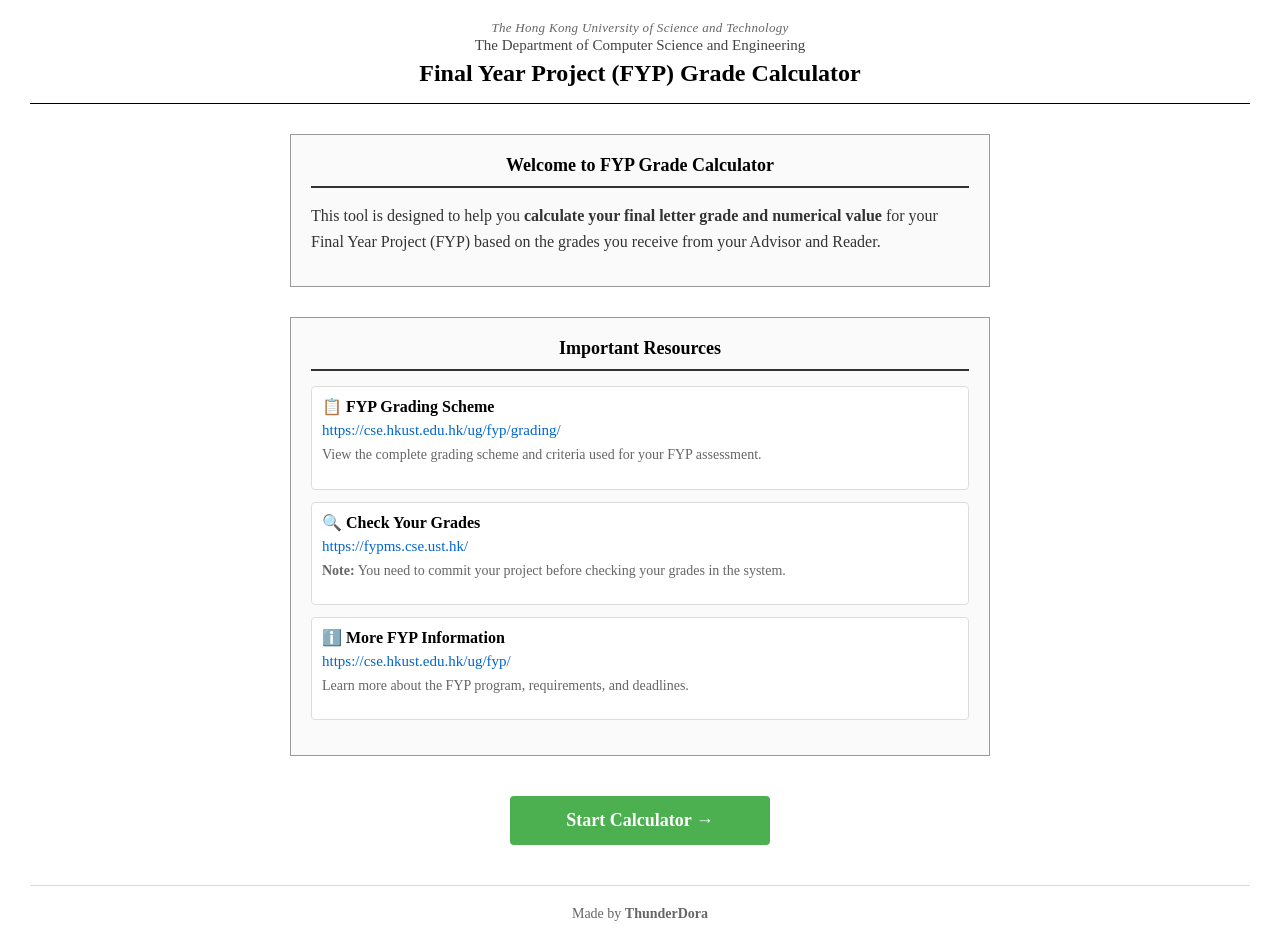
<file: index.html>
<!DOCTYPE html>
<html lang="en">
<head>
  <meta charset="UTF-8" />
  <meta name="viewport" content="width=device-width, initial-scale=1.0" />
  <title>HKUST CSE FYP Grade Calculator</title>
  <meta name="description" content="Calculate your HKUST CSE Final Year Project grade. Import FYPMS score page content, estimate final score and letter grade instantly." />
  <meta name="robots" content="index, follow" />
  <link rel="canonical" href="https://thunderdoraemonbolt.github.io/HKUST-CSE-FYP-Grade-Calculator/" />

  <meta property="og:type" content="website" />
  <meta property="og:title" content="HKUST CSE FYP Grade Calculator" />
  <meta property="og:description" content="Estimate your HKUST CSE FYP final score and letter grade from Advisor and Reader assessments." />
  <meta property="og:url" content="https://thunderdoraemonbolt.github.io/HKUST-CSE-FYP-Grade-Calculator/" />
  <meta property="og:site_name" content="HKUST CSE FYP Grade Calculator" />

  <meta name="twitter:card" content="summary" />
  <meta name="twitter:title" content="HKUST CSE FYP Grade Calculator" />
  <meta name="twitter:description" content="Estimate your HKUST CSE FYP final score and letter grade from Advisor and Reader assessments." />

  <script type="application/ld+json">
    {
      "@context": "https://schema.org",
      "@type": "WebApplication",
      "name": "HKUST CSE FYP Grade Calculator",
      "url": "https://thunderdoraemonbolt.github.io/HKUST-CSE-FYP-Grade-Calculator/",
      "applicationCategory": "EducationalApplication",
      "operatingSystem": "Any",
      "description": "Web calculator for estimating HKUST CSE Final Year Project scores and letter grades.",
      "author": {
        "@type": "Person",
        "name": "ThunderDora"
      }
    }
  </script>
  <link rel="stylesheet" href="assets/css/base.css" />
  <link rel="stylesheet" href="assets/css/tables.css" />
  <link rel="stylesheet" href="assets/css/import.css" />
  <link rel="stylesheet" href="assets/css/menu.css" />
  <link rel="stylesheet" href="assets/css/calculator.css" />
</head>
<body>

<h1 class="hkust">The Hong Kong University of Science and Technology</h1>
<h1 class="dept">The Department of Computer Science and Engineering</h1>
<h2 class="subtitle">Final Year Project (FYP) Grade Calculator</h2>
<hr />

<!-- Menu Page -->
<div id="menuPage">
  <div class="menu-section">
    <h2>Welcome to FYP Grade Calculator</h2>
    <p>This tool is designed to help you <strong>calculate your final letter grade and numerical value</strong> for your Final Year Project (FYP) based on the grades you receive from your Advisor and Reader.</p>
  </div>

  <div class="menu-section">
    <h2>Important Resources</h2>
    <ul class="menu-links">
      <li>
        <span class="link-label">📋 FYP Grading Scheme</span>
        <a href="https://cse.hkust.edu.hk/ug/fyp/grading/" target="_blank">
          https://cse.hkust.edu.hk/ug/fyp/grading/
        </a>
        <p style="font-size: 14px; color: #666; margin-top: 5px;">View the complete grading scheme and criteria used for your FYP assessment.</p>
      </li>
      <li>
        <span class="link-label">🔍 Check Your Grades</span>
        <a href="https://fypms.cse.ust.hk/" target="_blank">
          https://fypms.cse.ust.hk/
        </a>
        <p style="font-size: 14px; color: #666; margin-top: 5px;"><strong>Note:</strong> You need to commit your project before checking your grades in the system.</p>
      </li>
      <li>
        <span class="link-label">ℹ️ More FYP Information</span>
        <a href="https://cse.hkust.edu.hk/ug/fyp/" target="_blank">
          https://cse.hkust.edu.hk/ug/fyp/
        </a>
        <p style="font-size: 14px; color: #666; margin-top: 5px;">Learn more about the FYP program, requirements, and deadlines.</p>
      </li>
    </ul>
  </div>

  <div class="start-button-container">
    <button id="startBtn" onclick="goToCalculator()">Start Calculator →</button>
  </div>
</div>

<!-- Calculator Page -->
<div id="calculatorPage">
<div class="layout">

  <!-- LEFT: grade scale reference -->
  <div class="left-panel">
    <div class="scale-box">
      <h3>Grade Scale Reference</h3>
      <table class="scale-table" id="scaleTable">
        <thead>
          <tr>
            <th>Grade</th>
            <th>Points</th>
            <th>Score Range</th>
          </tr>
        </thead>
        <tbody>
          <tr id="sr-Ap"><td>A+</td><td>4.30</td><td>≥ 4.15</td></tr>
          <tr id="sr-A" ><td>A</td> <td>4.00</td><td>3.85 – 4.14</td></tr>
          <tr id="sr-Am"><td>A-</td><td>3.70</td><td>3.50 – 3.84</td></tr>
          <tr id="sr-Bp"><td>B+</td><td>3.30</td><td>3.15 – 3.49</td></tr>
          <tr id="sr-B" ><td>B</td> <td>3.00</td><td>2.85 – 3.14</td></tr>
          <tr id="sr-Bm"><td>B-</td><td>2.70</td><td>2.50 – 2.84</td></tr>
          <tr id="sr-Cp"><td>C+</td><td>2.30</td><td>2.15 – 2.49</td></tr>
          <tr id="sr-C" ><td>C</td> <td>2.00</td><td>1.85 – 2.14</td></tr>
          <tr id="sr-Cm"><td>C-</td><td>1.70</td><td>1.35 – 1.84</td></tr>
          <tr id="sr-D" ><td>D</td> <td>1.00</td><td>0.50 – 1.34</td></tr>
          <tr id="sr-F" ><td>F</td> <td>0.00</td><td>0.00 – 0.49</td></tr>
        </tbody>
      </table>
      <p style="font-size:13px;color:#555;margin-top:8px;">
        Step 1: Letter grades → points<br>
        Step 2: Weighted sum computed<br>
        Step 3: 4-decimal score → threshold-based letter grade<br>
        Example: 3.4999 remains B+
      </p>
    </div>

    <div class="scale-box">
      <h3>Weight Summary</h3>
      <table class="scale-table">
        <thead><tr><th>Role</th><th>Final Weight</th></tr></thead>
        <tbody>
          <tr><td>Advisor</td><td>60%</td></tr>
          <tr><td>Reader</td><td>40%</td></tr>
        </tbody>
      </table>
    </div>
  </div>

  <!-- RIGHT: input form -->
  <div class="right-panel">

    <div class="paste-box">
      <h3>Quick Import from FYPMS</h3>
      <p>Copy your score page from <a href="https://fypms.cse.ust.hk/XXXX/mainmenu.php?page=stu_showscore" target="_blank">https://fypms.cse.ust.hk/<strong>XXXX</strong>/mainmenu.php?page=stu_showscore</a> (replace <strong>XXXX</strong> with your FYP year, e.g. <strong>2025</strong>), then paste the full page content below. The calculator will parse rows, fill grades, and calculate automatically when possible.</p>
      <textarea id="fypPasteInput" placeholder="Paste copied FYPMS score page content here..."></textarea>
      <div class="paste-actions">
        <button id="parseBtn" onclick="parsePastedGrades()">Auto Fill + Calculate</button>
        <button type="button" onclick="clearPastedContent()">Clear Pasted Text</button>
      </div>
      <div id="parseStatus" class="parse-status"></div>
    </div>

    <!-- Advisor -->
    <p class="ratio-note">Advisor Assessment — contributes <strong>60%</strong> to final score</p>
    <div class="section-title">Advisor Grading</div>
    <table class="grade-table">
      <thead>
        <tr>
          <th style="text-align:left;">Component / Criterion</th>
          <th>Weight</th>
          <th>Grade</th>
          <th>Points</th>
        </tr>
      </thead>
      <tbody id="adv_tbody"></tbody>
    </table>

    <!-- Reader -->
    <p class="ratio-note">Reader Assessment — contributes <strong>40%</strong> to final score</p>
    <div class="section-title">Reader Grading</div>
    <table class="grade-table">
      <thead>
        <tr>
          <th style="text-align:left;">Component / Criterion</th>
          <th>Weight</th>
          <th>Grade</th>
          <th>Points</th>
        </tr>
      </thead>
      <tbody id="read_tbody"></tbody>
    </table>

    <div class="btn-row">
      <button id="calcBtn" onclick="calculate()">Calculate Grade</button>
      &nbsp;
      <button onclick="resetAll()" style="padding:8px 24px;font-size:16px;font-family:inherit;cursor:pointer;background:#fff;border:1px solid #555;">Reset</button>
    </div>
  </div><!-- /right-panel -->
</div><!-- /layout -->
</div><!-- /calculatorPage -->

<!-- Final Grade Page -->
<div id="resultsPage">
  <div class="result-section final-result">
    <div class="final-box">
      <div class="score-line" id="final_score_line"></div>
      <div class="grade-big" id="final_grade_big"></div>
      <div style="font-size:14px;color:#555;" id="final_range_line"></div>
    </div>
    <div class="result-nav-buttons">
      <button id="backBtn" onclick="goToMenu()">← Back to Menu</button>
      <button onclick="backToCalculator()" style="padding:8px 25px;font-size:16px;font-family:inherit;cursor:pointer;background:#fff;border:1px solid #555;margin:0 5px;">Calculate Again</button>
    </div>
  </div>
</div><!-- /resultsPage -->

<script src="assets/js/config.js" defer></script>
<script src="assets/js/utils.js" defer></script>
<script src="assets/js/core.js" defer></script>
<script src="assets/js/parser.js" defer></script>
<script src="assets/js/app.js" defer></script>

<footer>
  Made by <strong>ThunderDora</strong>
</footer>

</body>
</html>
</file>
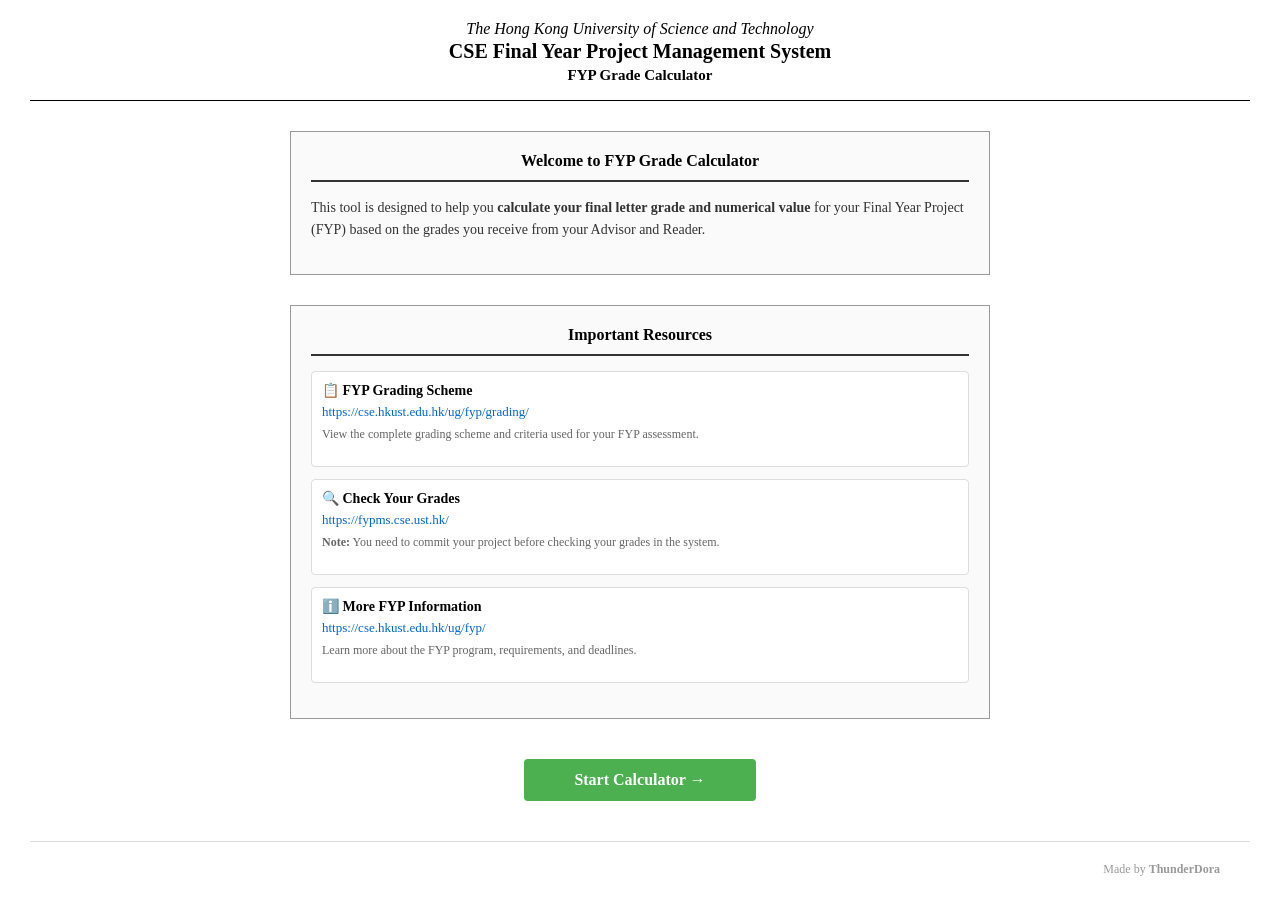
<file: fyp_grade_calculator.html>
<!DOCTYPE html>
<html lang="en">
<head>
  <meta charset="UTF-8" />
  <meta name="viewport" content="width=device-width, initial-scale=1.0" />
  <title>CSE FYP Grade Calculator</title>
  <style>
    * { box-sizing: border-box; margin: 0; padding: 0; }

    body {
      font-family: "Times New Roman", Times, serif;
      font-size: 14px;
      background: #fff;
      color: #000;
      padding: 20px 30px;
    }

    h1 {
      text-align: center;
      font-size: 20px;
      font-weight: bold;
      margin-bottom: 4px;
    }

    h2.subtitle {
      text-align: center;
      font-size: 15px;
      font-weight: bold;
      margin-bottom: 16px;
    }

    hr { border: none; border-top: 1px solid #000; margin-bottom: 20px; }

    /* ── two-column layout ── */
    .layout {
      display: flex;
      gap: 30px;
      align-items: flex-start;
    }

    .left-panel  { flex: 0 0 260px; }
    .right-panel { flex: 1; }

    /* ── grade scale reference ── */
    .scale-box {
      border: 1px solid #999;
      padding: 10px 14px;
      margin-bottom: 18px;
    }

    .scale-box h3 {
      font-size: 13px;
      font-weight: bold;
      margin-bottom: 8px;
      text-align: center;
      border-bottom: 1px solid #ccc;
      padding-bottom: 4px;
    }

    .scale-table {
      width: 100%;
      border-collapse: collapse;
      font-size: 13px;
    }

    .scale-table th {
      background: #e8e8e8;
      padding: 3px 6px;
      border: 1px solid #aaa;
      text-align: center;
    }

    .scale-table td {
      padding: 3px 6px;
      border: 1px solid #ccc;
      text-align: center;
    }

    .scale-table tr.highlight td { background: #fffbe6; font-weight: bold; }

    /* ── grading panels ── */
    .section-title {
      font-weight: bold;
      font-size: 14px;
      background: #d9d9d9;
      padding: 5px 10px;
      border: 1px solid #999;
      margin-bottom: 0;
    }

    .grade-table {
      width: 100%;
      border-collapse: collapse;
      margin-bottom: 16px;
      font-size: 13px;
    }

    .grade-table th {
      background: #efefef;
      padding: 5px 8px;
      border: 1px solid #aaa;
      text-align: center;
      font-size: 12px;
    }

    .grade-table td {
      padding: 4px 8px;
      border: 1px solid #ccc;
      vertical-align: middle;
    }

    .grade-table td:nth-child(2) { text-align: center; width: 60px; }
    .grade-table td:nth-child(3) { text-align: center; width: 110px; }
    .grade-table td:nth-child(4) { text-align: center; width: 100px; color: #555; }

    .grade-table select {
      width: 90px;
      padding: 2px 4px;
      font-size: 13px;
      font-family: inherit;
      border: 1px solid #aaa;
    }

    .total-row td {
      background: #f0f0f0;
      font-weight: bold;
      border-top: 2px solid #888;
    }

    /* ── ratio labels ── */
    .ratio-note {
      font-size: 12px;
      color: #444;
      margin-bottom: 4px;
      padding-left: 2px;
    }

    /* ── calculate button ── */
    .btn-row {
      text-align: center;
      margin: 12px 0 20px;
    }

    button#calcBtn {
      padding: 6px 28px;
      font-size: 14px;
      font-family: inherit;
      cursor: pointer;
      background: #fff;
      border: 1px solid #555;
    }

    button#calcBtn:hover { background: #e8e8e8; }

    /* ── results ── */
    #results { display: none; }

    .result-section {
      border: 1px solid #aaa;
      padding: 12px 16px;
      margin-bottom: 16px;
      font-size: 13px;
    }

    .result-section h3 {
      font-size: 14px;
      margin-bottom: 10px;
      border-bottom: 1px solid #ccc;
      padding-bottom: 4px;
    }

    .result-table {
      width: 100%;
      border-collapse: collapse;
      font-size: 13px;
    }

    .result-table th {
      background: #e4e4e4;
      padding: 4px 8px;
      border: 1px solid #aaa;
      text-align: center;
    }

    .result-table td {
      padding: 4px 8px;
      border: 1px solid #ccc;
    }

    .result-table td:nth-child(2),
    .result-table td:nth-child(3),
    .result-table td:nth-child(4) { text-align: center; }

    .result-table tr.total-row td {
      font-weight: bold;
      background: #f0f0f0;
      border-top: 2px solid #888;
    }

    .final-box {
      border: 2px solid #555;
      padding: 14px 20px;
      text-align: center;
      font-size: 15px;
      background: #fafafa;
    }

    .final-box .score-line { margin: 4px 0; }
    .final-box .grade-big  { font-size: 36px; font-weight: bold; margin: 8px 0; }

    .calc-row { margin: 4px 0; font-size: 13px; color: #333; }

    /* highlight matched grade range row */
    .scale-table tr.active-grade td {
      background: #c8e6c9 !important;
      font-weight: bold;
    }

    /* ── component header rows ── */
    .comp-row > td {
      background: #eaf0f8;
      border-top: 2px solid #7a9cc0;
      padding: 6px 8px;
    }

    .auto-note {
      display: block;
      font-size: 10px;
      font-weight: normal;
      color: #777;
      font-style: italic;
      margin-top: 2px;
    }

    .pending { color: #aaa; font-style: italic; }
    .calc-grade { font-size: 15px; color: #1a5c1a; font-weight: bold; }

    /* ── sub-criteria rows ── */
    .sub-row > td { background: #fff; vertical-align: middle; }

    .sub-cell {
      padding-left: 22px !important;
      font-size: 12px;
      color: #444;
      border-left: 3px solid #b0c8e0 !important;
      font-style: italic;
    }

    .sub-wt-cell { font-size: 11px; color: #666; font-weight: bold; text-align: center; }
    .tcenter { text-align: center; }

    /* ── HKUST header ── */
    h1.hkust {
      font-size: 16px;
      font-weight: normal;
      font-style: italic;
      text-align: center;
      margin-bottom: 2px;
    }

    /* ── Menu Page Styles ── */
    #menuPage {
      max-width: 700px;
      margin: 0 auto;
    }

    .menu-section {
      margin: 30px 0;
      padding: 20px;
      border: 1px solid #999;
      background: #fafafa;
    }

    .menu-section h2 {
      font-size: 16px;
      font-weight: bold;
      margin-bottom: 15px;
      text-align: center;
      border-bottom: 2px solid #333;
      padding-bottom: 10px;
    }

    .menu-section p {
      line-height: 1.6;
      font-size: 14px;
      margin-bottom: 12px;
      color: #333;
    }

    .menu-links {
      list-style-type: none;
      margin: 15px 0;
      padding: 0;
    }

    .menu-links li {
      margin: 12px 0;
      padding: 10px;
      background: white;
      border: 1px solid #ddd;
      border-radius: 4px;
    }

    .menu-links a {
      color: #0066cc;
      text-decoration: none;
      font-size: 13px;
      word-break: break-all;
    }

    .menu-links a:hover { text-decoration: underline; }

    .menu-links .link-label {
      display: block;
      font-weight: bold;
      font-size: 14px;
      color: #000;
      margin-bottom: 5px;
    }

    .start-button-container {
      text-align: center;
      margin-top: 40px;
      margin-bottom: 20px;
    }

    button#startBtn {
      padding: 12px 50px;
      font-size: 16px;
      font-weight: bold;
      font-family: inherit;
      cursor: pointer;
      background: #4CAF50;
      color: white;
      border: none;
      border-radius: 4px;
      transition: background 0.3s;
    }

    button#startBtn:hover { background: #45a049; }

    #calculatorPage { display: none; }

    /* ── Hide extended results, show only final grade ── */
    .result-section {
      display: none;
    }

    .result-section.final-result {
      display: block;
      border: 2px solid #555;
      padding: 20px;
      text-align: center;
      background: #fafafa;
      margin-top: 30px;
    }

    .result-section.final-result h3 {
      display: none;
    }

    /* Back button in results */
    .result-nav-buttons {
      text-align: center;
      margin-top: 20px;
    }

    button#backBtn {
      padding: 8px 25px;
      font-size: 14px;
      font-family: inherit;
      cursor: pointer;
      background: #fff;
      border: 1px solid #555;
      margin: 0 5px;
    }

    button#backBtn:hover { background: #e8e8e8; }

    /* ── Hide layout when results are shown ── */
    #calculatorPage.show-results .layout {
      display: none;
    }

    #calculatorPage.show-results #results {
      max-width: 900px;
      margin: 0 auto;
    }

    /* ── Footer ── */
    footer {
      text-align: right;
      padding: 20px 30px;
      font-size: 12px;
      color: #999;
      margin-top: 40px;
      border-top: 1px solid #ddd;
    }

    footer a {
      color: #999;
      text-decoration: none;
    }

    footer a:hover {
      color: #555;
      text-decoration: underline;
    }
  </style>
</head>
<body>

<h1 class="hkust">The Hong Kong University of Science and Technology</h1>
<h1>CSE Final Year Project Management System</h1>
<h2 class="subtitle">FYP Grade Calculator</h2>
<hr />

<!-- Menu Page -->
<div id="menuPage">
  <div class="menu-section">
    <h2>Welcome to FYP Grade Calculator</h2>
    <p>This tool is designed to help you <strong>calculate your final letter grade and numerical value</strong> for your Final Year Project (FYP) based on the grades you receive from your Advisor and Reader.</p>
  </div>

  <div class="menu-section">
    <h2>Important Resources</h2>
    <ul class="menu-links">
      <li>
        <span class="link-label">📋 FYP Grading Scheme</span>
        <a href="https://cse.hkust.edu.hk/ug/fyp/grading/" target="_blank">
          https://cse.hkust.edu.hk/ug/fyp/grading/
        </a>
        <p style="font-size: 12px; color: #666; margin-top: 5px;">View the complete grading scheme and criteria used for your FYP assessment.</p>
      </li>
      <li>
        <span class="link-label">🔍 Check Your Grades</span>
        <a href="https://fypms.cse.ust.hk/" target="_blank">
          https://fypms.cse.ust.hk/
        </a>
        <p style="font-size: 12px; color: #666; margin-top: 5px;"><strong>Note:</strong> You need to commit your project before checking your grades in the system.</p>
      </li>
      <li>
        <span class="link-label">ℹ️ More FYP Information</span>
        <a href="https://cse.hkust.edu.hk/ug/fyp/" target="_blank">
          https://cse.hkust.edu.hk/ug/fyp/
        </a>
        <p style="font-size: 12px; color: #666; margin-top: 5px;">Learn more about the FYP program, requirements, and deadlines.</p>
      </li>
    </ul>
  </div>

  <div class="start-button-container">
    <button id="startBtn" onclick="goToCalculator()">Start Calculator →</button>
  </div>
</div>

<!-- Calculator Page -->
<div id="calculatorPage">
<div class="layout">

  <!-- LEFT: grade scale reference -->
  <div class="left-panel">
    <div class="scale-box">
      <h3>Grade Scale Reference</h3>
      <table class="scale-table" id="scaleTable">
        <thead>
          <tr>
            <th>Grade</th>
            <th>Points</th>
            <th>Score Range</th>
          </tr>
        </thead>
        <tbody>
          <tr id="sr-Ap"><td>A+</td><td>4.30</td><td>≥ 4.15</td></tr>
          <tr id="sr-A" ><td>A</td> <td>4.00</td><td>3.85 – 4.14</td></tr>
          <tr id="sr-Am"><td>A-</td><td>3.70</td><td>3.50 – 3.84</td></tr>
          <tr id="sr-Bp"><td>B+</td><td>3.30</td><td>3.15 – 3.49</td></tr>
          <tr id="sr-B" ><td>B</td> <td>3.00</td><td>2.85 – 3.14</td></tr>
          <tr id="sr-Bm"><td>B-</td><td>2.70</td><td>2.50 – 2.84</td></tr>
          <tr id="sr-Cp"><td>C+</td><td>2.30</td><td>2.15 – 2.49</td></tr>
          <tr id="sr-C" ><td>C</td> <td>2.00</td><td>1.85 – 2.14</td></tr>
          <tr id="sr-Cm"><td>C-</td><td>1.70</td><td>1.50 – 1.84</td></tr>
          <tr id="sr-D" ><td>D</td> <td>1.00</td><td>1.00 – 1.49</td></tr>
          <tr id="sr-F" ><td>F</td> <td>0.00</td><td>0.00 – 0.99</td></tr>
        </tbody>
      </table>
      <p style="font-size:11px;color:#555;margin-top:8px;">
        Step 1: Letter grades → points<br>
        Step 2: Weighted sum computed<br>
        Step 3: Score → closest letter grade
      </p>
    </div>

    <div class="scale-box">
      <h3>Weight Summary</h3>
      <table class="scale-table">
        <thead><tr><th>Role</th><th>Final Weight</th></tr></thead>
        <tbody>
          <tr><td>Advisor</td><td>60%</td></tr>
          <tr><td>Reader</td><td>40%</td></tr>
        </tbody>
      </table>
    </div>
  </div>

  <!-- RIGHT: input form -->
  <div class="right-panel">

    <!-- Advisor -->
    <p class="ratio-note">Advisor Assessment — contributes <strong>60%</strong> to final score</p>
    <div class="section-title">Advisor Grading</div>
    <table class="grade-table">
      <thead>
        <tr>
          <th style="text-align:left;">Component / Criterion</th>
          <th>Weight</th>
          <th>Grade</th>
          <th>Points</th>
        </tr>
      </thead>
      <tbody id="adv_tbody"></tbody>
    </table>

    <!-- Reader -->
    <p class="ratio-note">Reader Assessment — contributes <strong>40%</strong> to final score</p>
    <div class="section-title">Reader Grading</div>
    <table class="grade-table">
      <thead>
        <tr>
          <th style="text-align:left;">Component / Criterion</th>
          <th>Weight</th>
          <th>Grade</th>
          <th>Points</th>
        </tr>
      </thead>
      <tbody id="read_tbody"></tbody>
    </table>

    <div class="btn-row">
      <button id="calcBtn" onclick="calculate()">Calculate Grade</button>
      &nbsp;
      <button onclick="resetAll()" style="padding:6px 20px;font-size:14px;font-family:inherit;cursor:pointer;background:#fff;border:1px solid #555;">Reset</button>
    </div>

    <!-- Results - Final Grade Only -->
    <div id="results">
      <div class="result-section final-result">
        <div class="final-box">
          <div class="score-line" id="final_score_line"></div>
          <div class="grade-big" id="final_grade_big"></div>
          <div style="font-size:12px;color:#555;" id="final_range_line"></div>
        </div>
        <div class="result-nav-buttons">
          <button id="backBtn" onclick="goToMenu()">← Back to Menu</button>
          <button onclick="resetAll()" style="padding:8px 25px;font-size:14px;font-family:inherit;cursor:pointer;background:#fff;border:1px solid #555;margin:0 5px;">Calculate Again</button>
        </div>
      </div>
    </div><!-- /results -->
  </div><!-- /right-panel -->
</div><!-- /layout -->
</div><!-- /calculatorPage -->

<script>
  // ── Navigation functions ─────────────────────────────────────────────────
  function goToCalculator() {
    document.getElementById("menuPage").style.display = "none";
    document.getElementById("calculatorPage").style.display = "block";
    window.scrollTo(0, 0);
  }

  function goToMenu() {
    document.getElementById("menuPage").style.display = "block";
    document.getElementById("calculatorPage").style.display = "none";
    document.getElementById("results").style.display = "none";
    resetAll();
    window.scrollTo(0, 0);
  }

  // ── grade / scale data ───────────────────────────────────────────────────
  const GRADES = [
    { letter: "A+", points: 4.30 },
    { letter: "A",  points: 4.00 },
    { letter: "A-", points: 3.70 },
    { letter: "B+", points: 3.30 },
    { letter: "B",  points: 3.00 },
    { letter: "B-", points: 2.70 },
    { letter: "C+", points: 2.30 },
    { letter: "C",  points: 2.00 },
    { letter: "C-", points: 1.70 },
    { letter: "D",  points: 1.00 },
    { letter: "F",  points: 0.00 },
  ];

  const SCALE = [
    { min: 4.15, letter: "A+", rowId: "sr-Ap" },
    { min: 3.85, letter: "A",  rowId: "sr-A"  },
    { min: 3.50, letter: "A-", rowId: "sr-Am" },
    { min: 3.15, letter: "B+", rowId: "sr-Bp" },
    { min: 2.85, letter: "B",  rowId: "sr-B"  },
    { min: 2.50, letter: "B-", rowId: "sr-Bm" },
    { min: 2.15, letter: "C+", rowId: "sr-Cp" },
    { min: 1.85, letter: "C",  rowId: "sr-C"  },
    { min: 1.50, letter: "C-", rowId: "sr-Cm" },
    { min: 1.00, letter: "D",  rowId: "sr-D"  },
    { min: 0.00, letter: "F",  rowId: "sr-F"  },
  ];

  function pointsToLetter(p) {
    for (const s of SCALE) if (p >= s.min) return s.letter;
    return "F";
  }

  // ── component & criteria definitions ─────────────────────────────────────
  const COMPONENTS = {
    advisor: [
      {
        id: "adv_prop", label: "Project Proposal Report", compWeight: 0.05,
        criteria: [
          { id: "adv_prop_c1", label: "Project objective formulation, methodology & background", weight: 0.60 },
          { id: "adv_prop_c2", label: "Clarity & presentation (organization, English)", weight: 0.30 },
          { id: "adv_prop_c3", label: "Planning of future work", weight: 0.10 },
        ]
      },
      {
        id: "adv_ethics", label: "Individual Ethics Essay", compWeight: 0.05,
        criteria: [
          { id: "adv_ethics_c1", label: "Content",   weight: 0.40 },
          { id: "adv_ethics_c2", label: "Clarity",   weight: 0.30 },
          { id: "adv_ethics_c3", label: "Relevance", weight: 0.30 },
        ]
      },
      {
        id: "adv_prog", label: "Project Progress Report", compWeight: 0.20,
        criteria: [
          { id: "adv_prog_c1", label: "Work completed", weight: 0.60 },
          { id: "adv_prog_c2", label: "Clarity & presentation (organization, English)", weight: 0.30 },
          { id: "adv_prog_c3", label: "Use of software engineering techniques", weight: 0.10 },
        ]
      },
      {
        id: "adv_final", label: "Final Project Report", compWeight: 0.35,
        criteria: [
          { id: "adv_final_c1", label: "Results obtained", weight: 0.60 },
          { id: "adv_final_c2", label: "Clarity & presentation (organization, English)", weight: 0.30 },
          { id: "adv_final_c3", label: "Use of software engineering techniques", weight: 0.10 },
        ]
      },
      {
        id: "adv_oral", label: "Oral Presentation", compWeight: 0.30,
        criteria: [
          { id: "adv_oral_c1", label: "Project demonstration", weight: 0.40 },
          { id: "adv_oral_c2", label: "Delivery (oral, audience contact, slides, timing)", weight: 0.40 },
          { id: "adv_oral_c3", label: "Quality of answers", weight: 0.20 },
        ]
      },
      {
        id: "adv_monthly", label: "Monthly Reports (3 reports)", compWeight: 0.05,
        criteria: [
          { id: "adv_monthly_c1", label: "Report 1 - Equal weight across all 3 reports", weight: 1.00 },
          { id: "adv_monthly_c2", label: "Report 2 - Equal weight across all 3 reports", weight: 1.00 },
          { id: "adv_monthly_c3", label: "Report 3 - Equal weight across all 3 reports", weight: 1.00 },
        ]
      },
    ],
    reader: [
      {
        id: "read_prop", label: "Project Proposal Report", compWeight: 0.05,
        criteria: [
          { id: "read_prop_c1", label: "Project objective formulation, methodology & background", weight: 0.60 },
          { id: "read_prop_c2", label: "Clarity & presentation (organization, English)", weight: 0.30 },
          { id: "read_prop_c3", label: "Planning of future work", weight: 0.10 },
        ]
      },
      {
        id: "read_prog", label: "Project Progress Report", compWeight: 0.15,
        criteria: [
          { id: "read_prog_c1", label: "Work completed", weight: 0.60 },
          { id: "read_prog_c2", label: "Clarity & presentation (organization, English)", weight: 0.30 },
          { id: "read_prog_c3", label: "Use of software engineering techniques", weight: 0.10 },
        ]
      },
      {
        id: "read_final", label: "Final Project Report", compWeight: 0.35,
        criteria: [
          { id: "read_final_c1", label: "Results obtained", weight: 0.60 },
          { id: "read_final_c2", label: "Clarity & presentation (organization, English)", weight: 0.30 },
          { id: "read_final_c3", label: "Use of software engineering techniques", weight: 0.10 },
        ]
      },
      {
        id: "read_oral", label: "Oral Presentation", compWeight: 0.40,
        criteria: [
          { id: "read_oral_c1", label: "Project demonstration", weight: 0.40 },
          { id: "read_oral_c2", label: "Delivery (oral, audience contact, slides, timing)", weight: 0.40 },
          { id: "read_oral_c3", label: "Quality of answers", weight: 0.20 },
        ]
      },
      {
        id: "read_video", label: "Poster Session / Video Trailer", compWeight: 0.05,
        criteria: [
          { id: "read_video_c1", label: "Clarity & presentation of poster / video", weight: 0.50 },
          { id: "read_video_c2", label: "Information conveyed", weight: 0.50 },
        ]
      },
    ]
  };

  // ── build a grade <select> element ───────────────────────────────────────
  function makeSelect(id, onChangeFn) {
    const sel = document.createElement("select");
    sel.id = id;
    sel.addEventListener("change", onChangeFn);
    const def = document.createElement("option");
    def.value = ""; def.textContent = "--";
    sel.appendChild(def);
    GRADES.forEach(g => {
      const opt = document.createElement("option");
      opt.value = g.points;
      opt.textContent = `${g.letter} (${g.points.toFixed(2)})`;
      sel.appendChild(opt);
    });
    return sel;
  }

  // ── dynamically build table rows ──────────────────────────────────────────
  function buildTable(tbodyId, components) {
    const tbody = document.getElementById(tbodyId);
    tbody.innerHTML = "";
    components.forEach(comp => {
      // Component summary row (auto-calculated)
      const compRow = document.createElement("tr");
      compRow.className = "comp-row";
      compRow.innerHTML = `
        <td><strong>${comp.label}</strong>
          <span class="auto-note">↓ auto-calculated from criteria below</span></td>
        <td class="tcenter">${(comp.compWeight * 100).toFixed(0)}%</td>
        <td class="tcenter" id="${comp.id}_letter"><em class="pending">fill criteria ↓</em></td>
        <td class="tcenter" id="${comp.id}_pts"><em class="pending">—</em></td>`;
      tbody.appendChild(compRow);

      // Sub-criteria rows
      comp.criteria.forEach(crit => {
        const subRow = document.createElement("tr");
        subRow.className = "sub-row";

        const td1 = document.createElement("td");
        td1.className = "sub-cell";
        td1.textContent = crit.label;

        const td2 = document.createElement("td");
        td2.className = "sub-wt-cell";
        td2.textContent = `${(crit.weight * 100).toFixed(0)}%`;

        const td3 = document.createElement("td");
        td3.className = "tcenter";
        td3.appendChild(makeSelect(crit.id, () => {
          const val = document.getElementById(crit.id).value;
          document.getElementById(`${crit.id}_pts`).textContent =
            val !== "" ? parseFloat(val).toFixed(2) : "—";
          calcComp(comp);
        }));

        const td4 = document.createElement("td");
        td4.className = "tcenter";
        td4.id = `${crit.id}_pts`;
        td4.textContent = "—";

        subRow.appendChild(td1); subRow.appendChild(td2);
        subRow.appendChild(td3); subRow.appendChild(td4);
        tbody.appendChild(subRow);
      });
    });
  }

  // ── auto-calculate component grade from its sub-criteria ─────────────────
  function calcComp(comp) {
    let total = 0, allFilled = true;
    for (const crit of comp.criteria) {
      const val = document.getElementById(crit.id).value;
      if (val === "") { allFilled = false; break; }
      total += parseFloat(val) * crit.weight;
    }
    const letterEl = document.getElementById(`${comp.id}_letter`);
    const ptsEl    = document.getElementById(`${comp.id}_pts`);
    if (!allFilled) {
      letterEl.innerHTML  = `<em class="pending">fill criteria ↓</em>`;
      ptsEl.innerHTML     = `<em class="pending">—</em>`;
      letterEl.dataset.pts = "";
    } else {
      const letter = pointsToLetter(total);
      letterEl.innerHTML   = `<span class="calc-grade">${letter}</span>`;
      ptsEl.textContent    = total.toFixed(3);
      letterEl.dataset.pts = total;
    }
  }

  // ── build tables on page load ─────────────────────────────────────────────
  buildTable("adv_tbody",  COMPONENTS.advisor);
  buildTable("read_tbody", COMPONENTS.reader);

  // ── calculate final grade ─────────────────────────────────────────────────
  function calculate() {
    const allComps = [...COMPONENTS.advisor, ...COMPONENTS.reader];
    for (const comp of allComps) {
      for (const crit of comp.criteria) {
        if (document.getElementById(crit.id).value === "") {
          alert(`Please fill in all criteria.\nMissing: "${crit.label}"\n(in "${comp.label}")`);
          return;
        }
      }
    }

    function sectionTotal(components) {
      let total = 0;
      for (const comp of components) {
        let compTotal = 0;
        for (const crit of comp.criteria)
          compTotal += parseFloat(document.getElementById(crit.id).value) * crit.weight;
        const weighted = compTotal * comp.compWeight;
        total += weighted;
      }
      return total;
    }

    const advTotal  = sectionTotal(COMPONENTS.advisor);
    const readTotal = sectionTotal(COMPONENTS.reader);

    const advContrib  = advTotal  * 0.60;
    const readContrib = readTotal * 0.40;
    const finalScore  = advContrib + readContrib;
    const finalLetter = pointsToLetter(finalScore);

    document.getElementById("final_score_line").textContent = `Final Score: ${finalScore.toFixed(4)}`;
    document.getElementById("final_grade_big").textContent  = finalLetter;

    const entry = SCALE.find(s => finalScore >= s.min);
    const idx   = SCALE.indexOf(entry);
    const lower = entry.min.toFixed(2);
    document.getElementById("final_range_line").textContent =
      idx === 0 ? `Score ≥ ${lower}` : `Score range: ${lower} – ${(SCALE[idx - 1].min - 0.01).toFixed(2)}`;

    SCALE.forEach(s => {
      const row = document.getElementById(s.rowId);
      if (row) row.classList.remove("active-grade");
    });
    if (entry) document.getElementById(entry.rowId).classList.add("active-grade");

    document.getElementById("calculatorPage").classList.add("show-results");
    document.getElementById("results").style.display = "block";
    document.getElementById("results").scrollIntoView({ behavior: "smooth" });
  }

  // ── reset ─────────────────────────────────────────────────────────────────
  function resetAll() {
    const allComps = [...COMPONENTS.advisor, ...COMPONENTS.reader];
    allComps.forEach(comp => {
      document.getElementById(`${comp.id}_letter`).innerHTML  = `<em class="pending">fill criteria ↓</em>`;
      document.getElementById(`${comp.id}_pts`).innerHTML     = `<em class="pending">—</em>`;
      document.getElementById(`${comp.id}_letter`).dataset.pts = "";
      comp.criteria.forEach(crit => {
        document.getElementById(crit.id).value = "";
        document.getElementById(`${crit.id}_pts`).textContent = "—";
      });
    });
    document.getElementById("calculatorPage").classList.remove("show-results");
    document.getElementById("results").style.display = "none";
    SCALE.forEach(s => {
      const row = document.getElementById(s.rowId);
      if (row) row.classList.remove("active-grade");
    });
  }
</script>

<footer>
  Made by <strong>ThunderDora</strong>
</footer>

</body>
</html>
</file>
<file: assets/css/base.css>
/* ──────────────────────────────────────────────────────────────────────────
   base.css — Reset, typography, layout foundations
   ────────────────────────────────────────────────────────────────────────── */

* { box-sizing: border-box; margin: 0; padding: 0; }

body {
  font-family: "Times New Roman", Times, serif;
  font-size: 16px;
  background: #fff;
  color: #000;
  padding: 20px 30px;
}

h1 {
  text-align: center;
  font-size: 22px;
  font-weight: bold;
  margin-bottom: 4px;
}

hr { border: none; border-top: 1px solid #000; margin-bottom: 20px; }

/* ── HKUST header ── */
h1.hkust {
  font-size: 13px;
  font-weight: normal;
  font-style: italic;
  text-align: center;
  margin-bottom: 1px;
  color: #666;
  letter-spacing: 0.3px;
}

h1.dept {
  font-size: 15px;
  font-weight: normal;
  text-align: center;
  margin-bottom: 6px;
  color: #444;
}

h2.subtitle {
  text-align: center;
  font-size: 24px;
  font-weight: bold;
  font-style: normal;
  color: #000;
  margin-bottom: 16px;
  letter-spacing: 0;
}

/* ── two-column layout ── */
.layout {
  display: flex;
  gap: 30px;
  align-items: flex-start;
}

.left-panel  { flex: 0 0 260px; }
.right-panel { flex: 1; }

footer {
  text-align: center;
  margin-top: 40px;
  font-size: 14px;
  color: #666;
  border-top: 1px solid #ddd;
  padding-top: 20px;
}
</file>
<file: assets/css/tables.css>
/* ──────────────────────────────────────────────────────────────────────────
   tables.css — Grade scale, results tables, grade table styling
   ────────────────────────────────────────────────────────────────────────── */

/* ── grade scale reference ── */
.scale-box {
  border: 1px solid #999;
  padding: 10px 14px;
  margin-bottom: 18px;
}

.scale-box h3 {
  font-size: 15px;
  font-weight: bold;
  margin-bottom: 8px;
  text-align: center;
  border-bottom: 1px solid #ccc;
  padding-bottom: 4px;
}

.scale-table {
  width: 100%;
  border-collapse: collapse;
  font-size: 15px;
}

.scale-table th {
  background: #e8e8e8;
  padding: 3px 6px;
  border: 1px solid #aaa;
  text-align: center;
}

.scale-table td {
  padding: 3px 6px;
  border: 1px solid #ccc;
  text-align: center;
}

.scale-table tr.highlight td { background: #fffbe6; font-weight: bold; }

/* highlight matched grade range row */
.scale-table tr.active-grade td {
  background: #c8e6c9 !important;
  font-weight: bold;
}

/* ── grading panels ── */
.section-title {
  font-weight: bold;
  font-size: 16px;
  background: #d9d9d9;
  padding: 5px 10px;
  border: 1px solid #999;
  margin-bottom: 0;
}

.grade-table {
  width: 100%;
  border-collapse: collapse;
  margin-bottom: 16px;
  font-size: 15px;
}

.grade-table th {
  background: #efefef;
  padding: 5px 8px;
  border: 1px solid #aaa;
  text-align: center;
  font-size: 14px;
}

.grade-table td {
  padding: 4px 8px;
  border: 1px solid #ccc;
  vertical-align: middle;
}

.grade-table td:nth-child(2) { text-align: center; width: 60px; }
.grade-table td:nth-child(3) { text-align: center; width: 110px; }
.grade-table td:nth-child(4) { text-align: center; width: 100px; color: #555; }

.grade-table select {
  width: 100px;
  padding: 3px 4px;
  font-size: 15px;
  font-family: inherit;
  border: 1px solid #aaa;
}

.total-row td {
  background: #f0f0f0;
  font-weight: bold;
  border-top: 2px solid #888;
}

/* ── component header rows ── */
.comp-row > td {
  background: #eaf0f8;
  border-top: 2px solid #7a9cc0;
  padding: 6px 8px;
}

.auto-note {
  display: block;
  font-size: 12px;
  font-weight: normal;
  color: #777;
  font-style: italic;
  margin-top: 2px;
}

/* ── sub-criteria rows ── */
.sub-row > td { background: #fff; vertical-align: middle; }

.sub-cell {
  padding-left: 22px !important;
  font-size: 14px;
  color: #444;
  border-left: 3px solid #b0c8e0 !important;
  font-style: italic;
}

.sub-wt-cell { font-size: 13px; color: #666; font-weight: bold; text-align: center; }
.tcenter { text-align: center; }

/* ── result tables ── */
.result-section {
  border: 1px solid #aaa;
  padding: 12px 16px;
  margin-bottom: 16px;
  font-size: 15px;
}

.result-section h3 {
  font-size: 16px;
  margin-bottom: 10px;
  border-bottom: 1px solid #ccc;
  padding-bottom: 4px;
}

.result-table {
  width: 100%;
  border-collapse: collapse;
  font-size: 15px;
}

.result-table th {
  background: #e4e4e4;
  padding: 4px 8px;
  border: 1px solid #aaa;
  text-align: center;
}

.result-table td {
  padding: 4px 8px;
  border: 1px solid #ccc;
}

.result-table td:nth-child(2),
.result-table td:nth-child(3),
.result-table td:nth-child(4) { text-align: center; }

.result-table tr.total-row td {
  font-weight: bold;
  background: #f0f0f0;
  border-top: 2px solid #888;
}
</file>
<file: assets/css/import.css>
/* ──────────────────────────────────────────────────────────────────────────
   import.css — Quick import box, paste textarea, parse status
   ────────────────────────────────────────────────────────────────────────── */

/* ── quick import box ── */
.paste-box {
  border: 1px solid #999;
  background: #f8fafc;
  padding: 12px;
  margin-bottom: 14px;
}

.paste-box h3 {
  font-size: 16px;
  margin-bottom: 6px;
}

.paste-box p {
  font-size: 14px;
  color: #444;
  margin-bottom: 8px;
}

.paste-box a {
  color: #0066cc;
  text-decoration: none;
}

.paste-box a:hover {
  text-decoration: underline;
}

#fypPasteInput {
  width: 100%;
  min-height: 120px;
  resize: vertical;
  font-family: Consolas, "Courier New", monospace;
  font-size: 14px;
  border: 1px solid #999;
  padding: 8px;
  background: #fff;
}

.paste-actions {
  margin-top: 8px;
  display: flex;
  gap: 8px;
  flex-wrap: wrap;
}

#parseBtn,
.paste-actions button {
  padding: 8px 14px;
  font-size: 15px;
  font-family: inherit;
  cursor: pointer;
  border: 1px solid #666;
  background: #fff;
}

#parseBtn {
  background: #2f6f47;
  color: #fff;
  border-color: #2f6f47;
}

#parseBtn:hover {
  background: #235639;
}

.parse-status {
  font-size: 14px;
  margin-top: 8px;
  min-height: 16px;
}

.parse-status.success { color: #1f6d3f; }
.parse-status.warn { color: #8a6200; }
.parse-status.error { color: #a01717; }

/* ── ratio labels ── */
.ratio-note {
  font-size: 14px;
  color: #444;
  margin-bottom: 4px;
  padding-left: 2px;
}
</file>
<file: assets/css/menu.css>
/* ──────────────────────────────────────────────────────────────────────────
   menu.css — Menu page styling, buttons, welcome section
   ────────────────────────────────────────────────────────────────────────── */

/* ── Menu Page Styles ── */
#menuPage {
  max-width: 700px;
  margin: 0 auto;
}

.menu-section {
  margin: 30px 0;
  padding: 20px;
  border: 1px solid #999;
  background: #fafafa;
}

.menu-section h2 {
  font-size: 18px;
  font-weight: bold;
  margin-bottom: 15px;
  text-align: center;
  border-bottom: 2px solid #333;
  padding-bottom: 10px;
}

.menu-section p {
  line-height: 1.6;
  font-size: 16px;
  margin-bottom: 12px;
  color: #333;
}

.menu-links {
  list-style-type: none;
  margin: 15px 0;
  padding: 0;
}

.menu-links li {
  margin: 12px 0;
  padding: 10px;
  background: white;
  border: 1px solid #ddd;
  border-radius: 4px;
}

.menu-links a {
  color: #0066cc;
  text-decoration: none;
  font-size: 15px;
  word-break: break-all;
}

.menu-links a:hover { text-decoration: underline; }

.menu-links .link-label {
  display: block;
  font-weight: bold;
  font-size: 16px;
  color: #000;
  margin-bottom: 5px;
}

.start-button-container {
  text-align: center;
  margin-top: 40px;
  margin-bottom: 20px;
}

button#startBtn {
  padding: 14px 56px;
  font-size: 18px;
  font-weight: bold;
  font-family: inherit;
  cursor: pointer;
  background: #4CAF50;
  color: white;
  border: none;
  border-radius: 4px;
  transition: background 0.3s;
}

button#startBtn:hover { background: #45a049; }
</file>
<file: assets/css/calculator.css>
/* ──────────────────────────────────────────────────────────────────────────
   calculator.css — Calculator page, results display, final grade box
   ────────────────────────────────────────────────────────────────────────── */

#calculatorPage { display: none; }

/* ── calculate button ── */
.btn-row {
  text-align: center;
  margin: 12px 0 20px;
}

button#calcBtn {
  padding: 8px 32px;
  font-size: 16px;
  font-family: inherit;
  cursor: pointer;
  background: #fff;
  border: 1px solid #555;
}

button#calcBtn:hover { background: #e8e8e8; }

/* ── results ── */
#resultsPage { display: none; }

.final-box {
  border: 2px solid #555;
  padding: 14px 20px;
  text-align: center;
  font-size: 17px;
  background: #fafafa;
}

.final-box .score-line { margin: 4px 0; }
.final-box .grade-big  { font-size: 40px; font-weight: bold; margin: 8px 0; }

.calc-row { margin: 4px 0; font-size: 15px; color: #333; }

.final-result {
  border: 2px solid #2f6f47;
  padding: 20px;
  background: #f0f8f5;
  text-align: center;
  max-width: 1360px;
  margin: 30px auto;
}

.result-nav-buttons {
  margin-top: 16px;
  display: flex;
  gap: 10px;
  justify-content: center;
  flex-wrap: wrap;
}

.result-nav-buttons button {
  padding: 8px 20px;
  font-size: 15px;
  font-family: inherit;
  cursor: pointer;
  border: 1px solid #555;
  background: #fff;
}

.result-nav-buttons button:hover {
  background: #e8e8e8;
}

#backBtn {
  background: #2f6f47;
  color: #fff;
  border-color: #2f6f47;
}

#backBtn:hover {
  background: #235639;
}

/* ── style states ── */
.pending { color: #aaa; font-style: italic; }
.calc-grade { font-size: 17px; color: #1a5c1a; font-weight: bold; }
</file>
